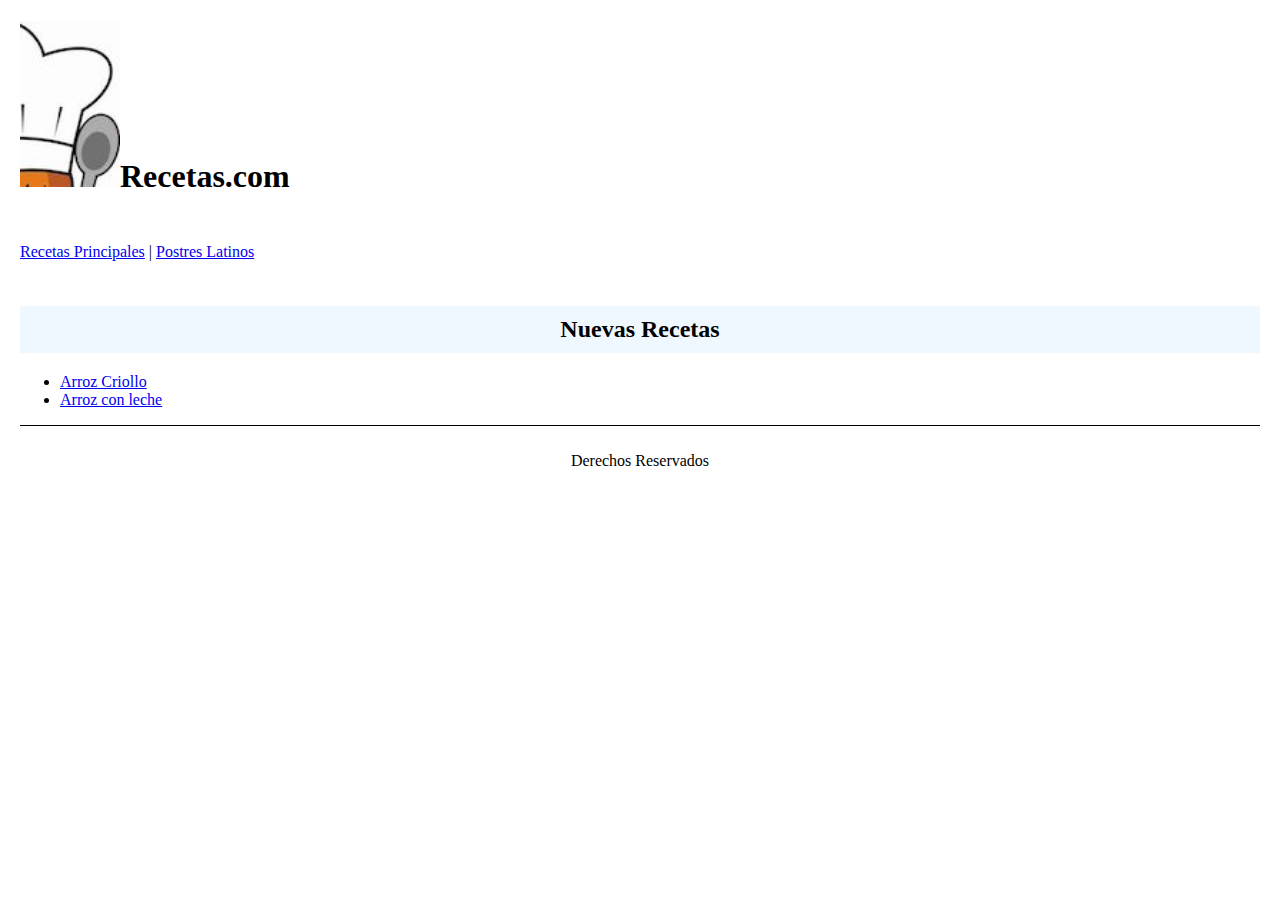
<file: index.html>
<!DOCTYPE html>
<html lang="en" dir="ltr">
  <head>
    <meta charset="utf-8">
    <meta name="viewport" content="widht=device-width,user-scalable=no">
    <meta name="author" content="Michael_Gonzalez">
    <meta name="Ejercicio_de_codificacion_5.6" content="Etiquetas_semanticas">
    <meta name="keywords" content="recetas,recetas_latinas,postres,postres latinos">
    <title>Ejercicio Etiquetas Semanticas - Recetas.com</title>
    <link rel="stylesheet" href="css/estilos.css">
  </head>
  <body>
    <header>
      <p>
        <h1><a href="index.html"><img src="img/recetas.jpg" alt="recetas_logo" width="100px" title="recetas_logo"></a>Recetas.com</h1>
      </p>
    </header>
    <nav class="mainmenu">
      <p>
        <a href="html/recetas_principales.html">Recetas Principales</a> | <a href="html/postres_lat.html">Postres Latinos</a>
      </p>
    </nav>
    <section>
      <p>
        <h2 class="titulo" title="Nuevas Recetas">Nuevas Recetas</h2>
          <ul>
            <li> <a href="html/recetas_principales.html">Arroz Criollo</a></li>
            <li> <a href="html/postres_lat.html">Arroz con leche</a> </li>
          </ul>
      </p>
    </section>
    <footer>
      <p>Derechos Reservados</p>
    </footer>
  </body>
</html>
</file>
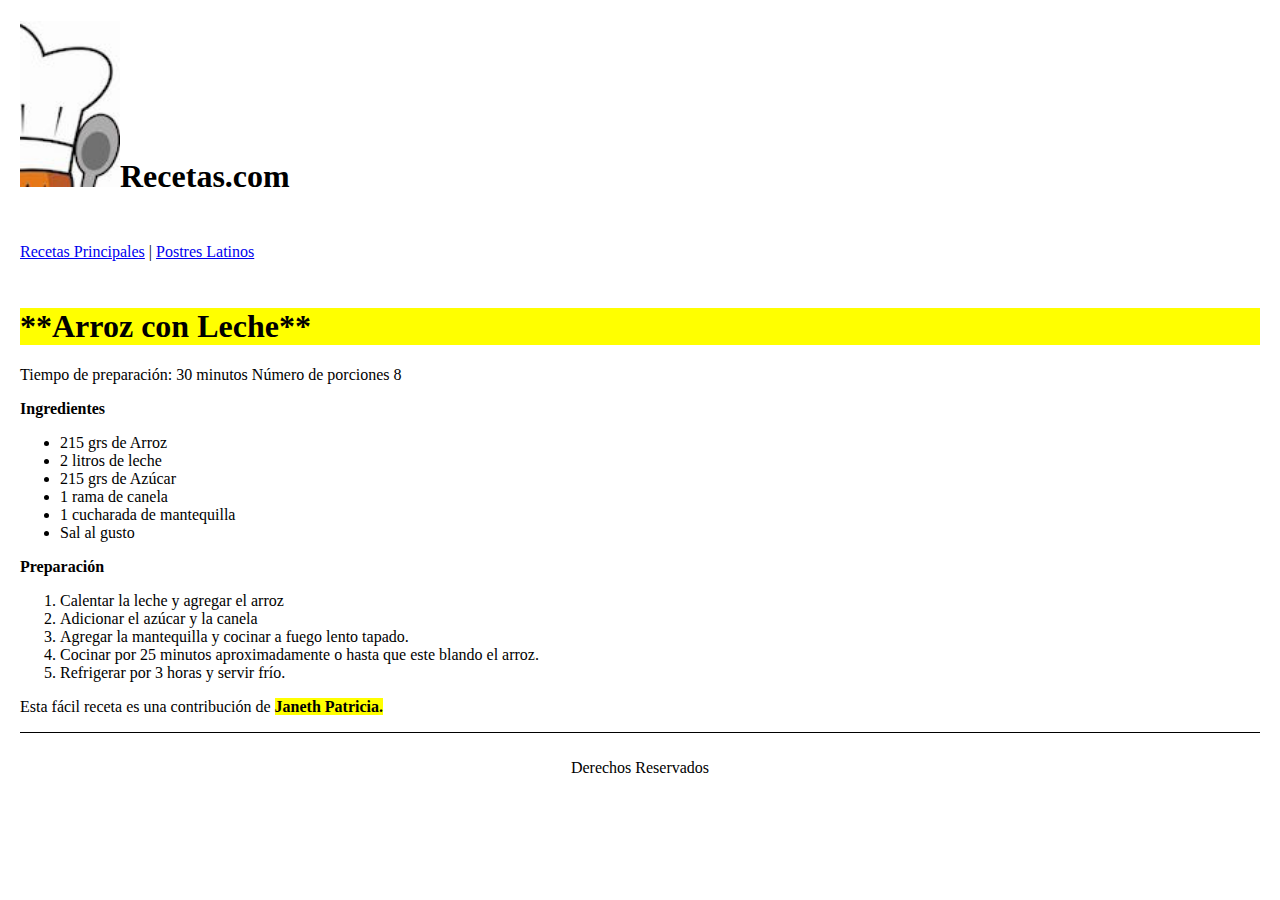
<file: html/postres_lat.html>
<!DOCTYPE html>
<html lang="en" dir="ltr">
  <head>
    <meta charset="utf-8">
    <meta name="viewport" content="widht=device-width,user-scalable=no">
    <meta name="author" content="Michael_Gonzalez">
    <meta name="Ejercicio_de_codificacion_5.6" content="Etiquetas_semanticas">
    <meta name="keywords" content="recetas,recetas_latinas,postres,postres latinos">
    <title>Ejercicio Etiquetas Semanticas - Postres Latinos</title>
    <link rel="stylesheet" href="../css/estilos.css">
  </head>
  <body>
    <header>
      <p>
        <h1><a href="../index.html"> <img src="../img/recetas.jpg" alt="recetas_logo" width="100px" title="recetas_logo"></a>Recetas.com</h1>
      </p>
    </header>
    <nav class="mainmenu">
      <p>
        <a href="../html/recetas_principales.html">Recetas Principales</a> | <a href="../html/postres_lat.html">Postres Latinos</a>
      </p>
    </nav>
    <article class="Postres Latinos">
      <p><h1 class="resaltado"><strong>**Arroz con Leche**</strong></h1></p>
      <p>Tiempo de preparación: 30 minutos Número de porciones 8</p>
      <p><strong>Ingredientes</strong></p>
        <ul>
          <li>215 grs de Arroz</li>
          <li>2 litros de leche</li>
          <li>215 grs de Azúcar</li>
          <li>1 rama de canela</li>
          <li>1 cucharada de mantequilla</li>
          <li>Sal al gusto</li>
        </ul>
      <p><strong>Preparación</strong></p>
        <ol>
          <li>Calentar la leche y agregar el arroz</li>
          <li>Adicionar el azúcar y la canela</li>
          <li>Agregar la mantequilla y cocinar a fuego lento tapado.</li>
          <li>Cocinar por 25 minutos aproximadamente o hasta que este blando el arroz.</li>
          <li>Refrigerar por 3 horas y servir frío.</li>
        </ol>
      <p>Esta fácil receta es una contribución de <strong class="resaltado">Janeth Patricia.</strong></p>
    </article>
    <footer>
      <p>Derechos Reservados</p>
    </footer>
  </body>
</html>
</file>
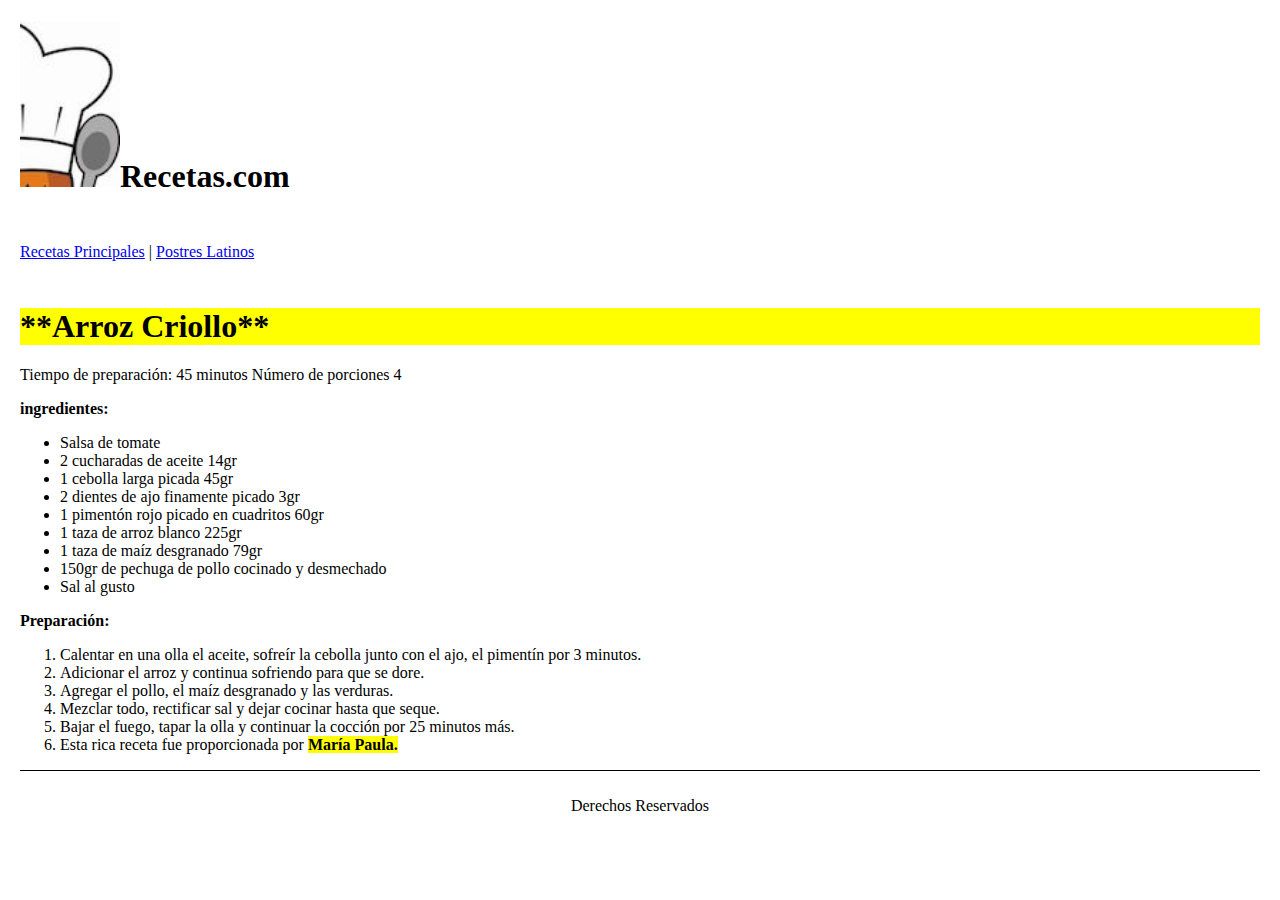
<file: html/recetas_principales.html>
<!DOCTYPE html>
<html lang="en" dir="ltr">
  <head>
    <meta charset="utf-8">
    <meta name="viewport" content="widht=device-width,user-scalable=no">
    <meta name="author" content="Michael_Gonzalez">
    <meta name="Ejercicio_de_codificacion_5.6" content="Etiquetas_semanticas">
    <meta name="keywords" content="recetas,recetas_latinas,postres,postres latinos">
    <title>Ejercicio Etiquetas Semanticas - Recetas Principales</title>
    <link rel="stylesheet" href="../css/estilos.css">
  </head>
  <body>
    <header>
      <p>
        <h1><a href="../index.html"> <img src="../img/recetas.jpg" alt="recetas_logo" width="100px" title="recetas_logo"></a>Recetas.com</h1>
      </p>
    </header>
    <nav class="mainmenu">
      <p>
        <a href="../html/recetas_principales.html">Recetas Principales</a> | <a href="../html/postres_lat.html">Postres Latinos</a>
      </p>
    </nav>
    <article class="recetas_principales">
      <p>
        <h1 class="resaltado">**Arroz Criollo**</h1>
        Tiempo de preparación: 45 minutos Número de porciones 4<br>
      </p>
      <p>
        <strong>ingredientes:</strong>
          <ul>
            <li>Salsa de tomate</li>
            <li>2 cucharadas de aceite 14gr</li>
            <li>1 cebolla larga picada 45gr</li>
            <li>2 dientes de ajo finamente picado 3gr</li>
            <li>1 pimentón rojo picado en cuadritos 60gr</li>
            <li>1 taza de arroz blanco 225gr</li>
            <li>1 taza de maíz desgranado 79gr</li>
            <li>150gr de pechuga de pollo cocinado y desmechado</li>
            <li>Sal al gusto</li>
          </ul>
        <strong>Preparación:</strong><br>
          <ol>
            <li>Calentar en una olla el aceite, sofreír la cebolla junto con el ajo, el pimentín por 3 minutos.</li>
            <li>Adicionar el arroz y continua sofriendo para que se dore.</li>
            <li>Agregar el pollo, el maíz desgranado y las verduras.</li>
            <li>Mezclar todo, rectificar sal y dejar cocinar hasta que seque.</li>
            <li>Bajar el fuego, tapar la olla y continuar la cocción por 25 minutos más.</li>
            <li>Esta rica receta fue proporcionada por <strong class="resaltado">María Paula.</strong></li>
          </ol>
      </p>
    </article>
    <footer>
      <p>Derechos Reservados</p>
    </footer>

  </body>
</html>
</file>
<file: css/estilos.css>
body {
  margin: 20px;
  font-family: verdana;
  }

  .titulo {
      background-color: aliceblue;
      text-align: center;
      padding: 10px;
  }

.resaltado {
  background-color: yellow
}

.mainmenu {
  padding: 10px 0px;
}

footer {
  border-top: 1px solid black;
  padding-top: 10px;
  text-align: center;
}
</file>
